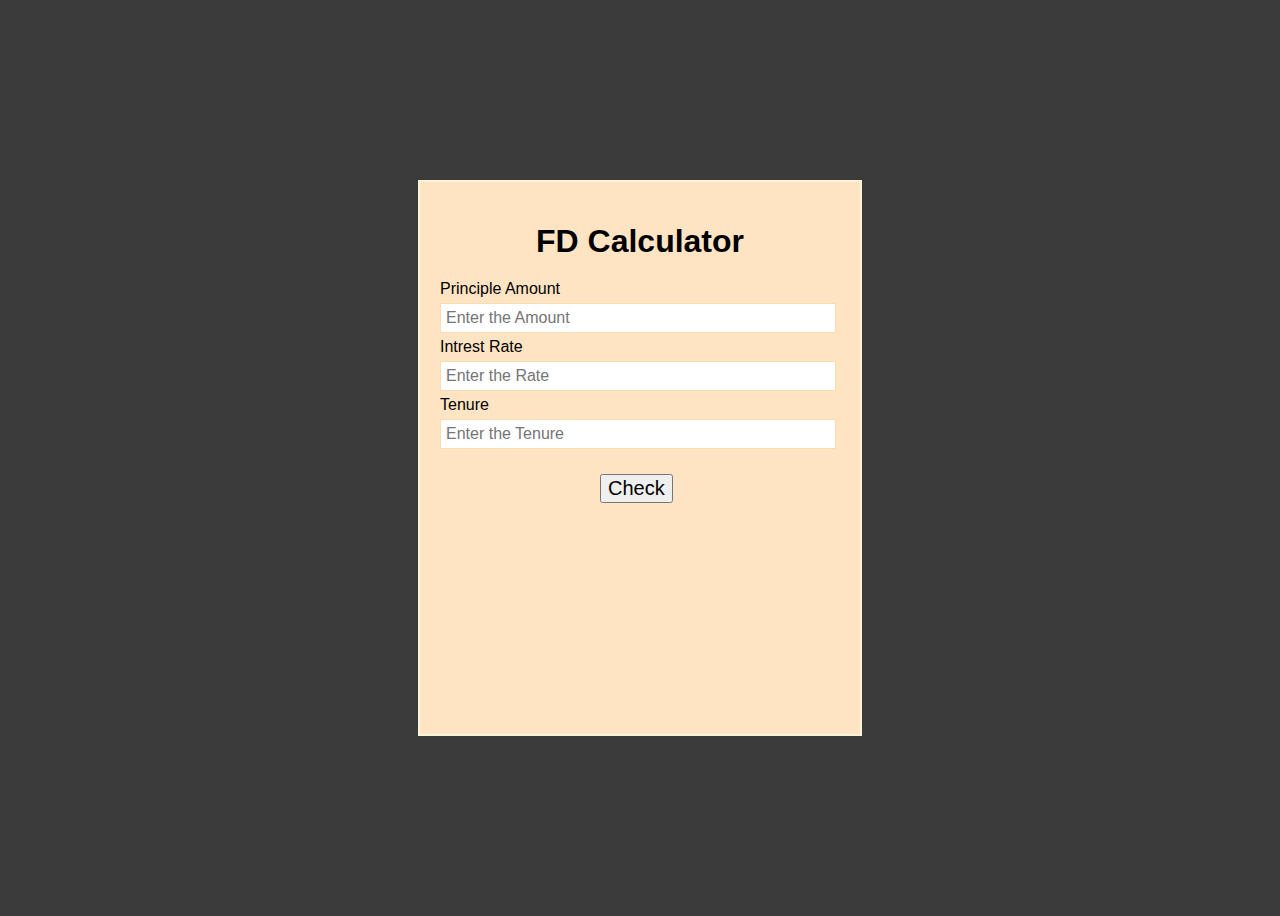
<file: FD-Calculator/index.html>
<!DOCTYPE html>
<html lang="en">
  <head>
    <meta charset="UTF-8" />
    <meta name="viewport" content="width=device-width, initial-scale=1.0" />
    <link rel="stylesheet" href="style.css" />
    <title>Document</title>
  </head>
  <body>
    <div class="main">
      <h1>FD Calculator</h1>
      <div class="form-group">
        <label for="principle"> Principle Amount</label>
        <input type="number" id="principle" placeholder="Enter the Amount" />
      </div>
      <div class="form-group">
        <label for="rate"> Intrest Rate</label>
        <input type="number" id="rate" placeholder="Enter the Rate" />
      </div>
      <div class="form-group">
        <label for="time"> Tenure</label>
        <input type="number" id="time" placeholder="Enter the Tenure" />
      </div>
      <button id="chkbtn" class="chkbtn">Check</button>
    </div>
    <script src="script.js"></script>
  </body>
</html>
</file>
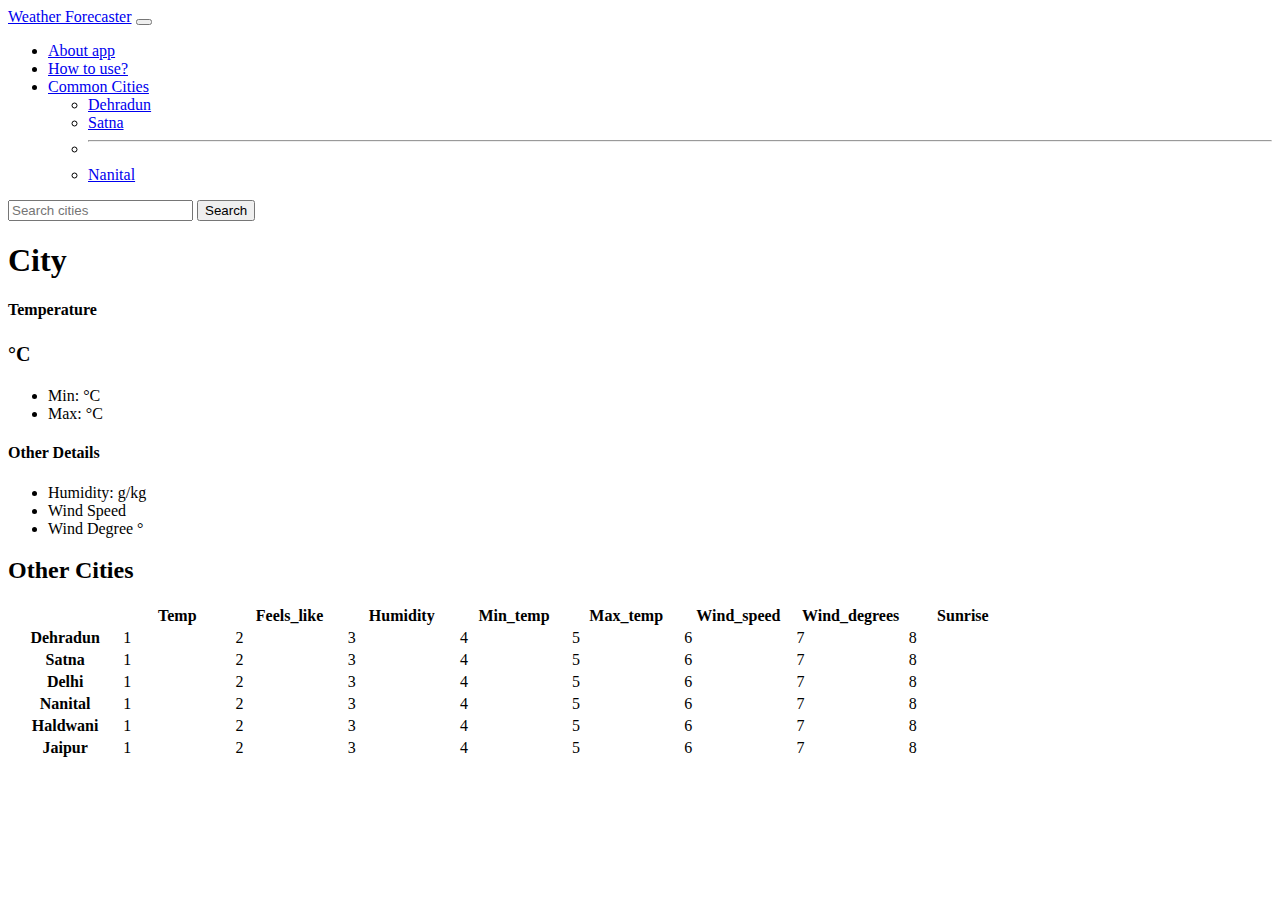
<file: Weather forecasting using html css js/index.html>
<!doctype html>
<html lang="en">
  <head>
    <meta charset="utf-8">
    <meta name="viewport" content="width=device-width, initial-scale=1">
    <title>Weather Forecastin</title>
    <link href="https://cdn.jsdelivr.net/npm/bootstrap@5.3.2/dist/css/bootstrap.min.css" rel="stylesheet" integrity="sha384-T3c6CoIi6uLrA9TneNEoa7RxnatzjcDSCmG1MXxSR1GAsXEV/Dwwykc2MPK8M2HN" crossorigin="anonymous">
    
  </head>
  <body>
    
    <nav class="navbar navbar-expand-lg bg-body-tertiary">
      <div class="container-fluid">
        <a class="navbar-brand" href="#">Weather Forecaster</a>
        <button class="navbar-toggler" type="button" data-bs-toggle="collapse" data-bs-target="#navbarSupportedContent" aria-controls="navbarSupportedContent" aria-expanded="false" aria-label="Toggle navigation">
          <span class="navbar-toggler-icon"></span>
        </button>
        <div class="collapse navbar-collapse" id="navbarSupportedContent">
          <ul class="navbar-nav me-auto mb-2 mb-lg-0">
            <li class="nav-item">
              <a class="nav-link active" aria-current="page" href="#">About app</a>
            </li>
            <li class="nav-item">
              <a class="nav-link" href="#">How to use?</a>
            </li>
            <li class="nav-item dropdown">
              <a class="nav-link dropdown-toggle" href="#" role="button" data-bs-toggle="dropdown" aria-expanded="false">
                Common Cities
              </a>
              <ul class="dropdown-menu">
                <li><a class="dropdown-item" href="#">Dehradun</a></li>
                <li><a class="dropdown-item" href="#">Satna</a></li>
                <li><hr class="dropdown-divider"></li>
                <li><a class="dropdown-item" href="#">Nanital</a></li>
              </ul>
            </li>
            
          </ul>
          <form class="d-flex" role="search">
            <input id="city" class="form-control me-2" type="search" placeholder="Search cities" aria-label="Search">
            <button class="btn btn-outline-success" type="submit" id="submit">Search</button>
          </form>
        </div>
      </div>
    </nav>


    <div class="main-section">
      <div class="container py-3">
        <header>
          <div class="d-flex flex-column flex-md-row align-items-center pb-3 mb-4 border-bottom">
           
      
            
      
          <div class="pricing-header p-3 pb-md-4 mx-auto text-center">
            <h1 class="display-4 fw-normal text-body-emphasis"><span id="CityName">City</span></h1>
          </div>
        </header>
      
        <main>
          <div class="row row-cols-1 row-cols-md-3 mb-3 text-center">
            <!-- <div class="col">
              <div class="card mb-4 rounded-3 shadow-sm">
                <div class="card-header py-3">
                  <h4 class="my-0 fw-normal">Temperature</h4>
                </div>
                <div class="card-body">
                  
                  <button type="button" class="w-100 btn btn-lg btn-outline-primary">Sign up for free</button>
                </div>
              </div>
            </div> -->
            <div class="col"></div>
            <div class="col">
              <div class="card mb-4 rounded-3 shadow-sm border-primary">
                <div class="card-header py-3 text-bg-primary border-primary">
                  <h4 class="my-0 fw-normal">Temperature</h4>
                </div>
                <div class="card-body">
                  <h2 class="card-title pricing-card-title"><span id="Current"></span><small class="text-body-secondary fw-light">°C</small></h2>
                  <ul class="list-unstyled mt-3 mb-4">

                    <li>Min: <span id="Min"></span>°C</li>
                    <li>Max: <span id="Max"></span>°C</li>
                  </ul>
                 
                  <!-- <button type="button" class="w-100 btn btn-lg btn-primary">Get started</button> -->
                </div>
              </div>
            </div>
            
            <div class="col">
              <div class="card mb-4 rounded-3 ">
                <div class="card-header py-3 ">
                  <h4 class="my-0 fw-normal">Other Details</h4>
                  <ul class="list-unstyled mt-3 mb-4">
                    <li>Humidity:  <span id="Humid"></span>g/kg</li>
                    <li>Wind Speed <span id="windsp"></span></li>
                    <li>Wind Degree <span id="windde"></span>°</li>
                  </ul>
                </div>
                <div class="card-body">
                  
                  <!-- <button type="button" class="w-100 btn btn-lg btn-outline-primary">Contact us</button> -->
                </div>
              </div>
            </div>
          </div>
      
          <h2 class="display-6 text-center mb-4">Other Cities</h2>
      
          <div class="table-responsive"   >
            <table class="table text-center">
              <thead>
                <tr>
                  <th style="width: 10%;"></th>
                  <th style="width: 10%;">Temp</th>
                  <th style="width: 10%;">Feels_like</th>
                  <th style="width: 10%;">Humidity</th>
                  <th style="width: 10%;">Min_temp</th>
                  <th style="width: 10%;">Max_temp</th>
                  <th style="width: 10%;">Wind_speed</th>
                  <th style="width: 10%;">Wind_degrees</th>
                  <th style="width: 10%;">Sunrise</th>
                </tr>
              </thead>
              <tbody>
                <tr>
                  <th scope="row" class="text-start">Dehradun</th>
                  
                    <td>1</td>
                    <td>2</td>
                    <td>3</td>
                    <td>4</td>
                    <td>5</td>
                    <td>6</td>
                    <td>7</td>
                    <td>8</td>
                  </tr>
                </tr>
                <tr>
                  <th scope="row" class="text-start">Satna</th>
                  <td>1</td>
                    <td>2</td>
                    <td>3</td>
                    <td>4</td>
                    <td>5</td>
                    <td>6</td>
                    <td>7</td>
                    <td>8</td>
                </tr>
              </tbody>
      
              <tbody>
                <tr>
                  <th scope="row" class="text-start">Delhi</th>
                  <td>1</td>
                    <td>2</td>
                    <td>3</td>
                    <td>4</td>
                    <td>5</td>
                    <td>6</td>
                    <td>7</td>
                    <td>8</td>
                </tr>
                <tr>
                  <th scope="row" class="text-start">Nanital</th>
                  <td>1</td>
                    <td>2</td>
                    <td>3</td>
                    <td>4</td>
                    <td>5</td>
                    <td>6</td>
                    <td>7</td>
                    <td>8</td>
                </tr>
                <tr>
                  <th scope="row" class="text-start">Haldwani</th>
                  <td>1</td>
                    <td>2</td>
                    <td>3</td>
                    <td>4</td>
                    <td>5</td>
                    <td>6</td>
                    <td>7</td>
                    <td>8</td>
                </tr>
                <tr>
                  <th scope="row" class="text-start">Jaipur</th>
                  <td>1</td>
                    <td>2</td>
                    <td>3</td>
                    <td>4</td>
                    <td>5</td>
                    <td>6</td>
                    <td>7</td>
                    <td>8</td>
                </tr>
              </tbody>
              
            </table>
          </div>
        </main>
      
       
      </div>
    </div>
    <script src="https://cdn.jsdelivr.net/npm/bootstrap@5.3.2/dist/js/bootstrap.bundle.min.js" integrity="sha384-C6RzsynM9kWDrMNeT87bh95OGNyZPhcTNXj1NW7RuBCsyN/o0jlpcV8Qyq46cDfL" crossorigin="anonymous"></script>
    <script src="script.js"></script>
  </body>
</html>
</file>
<file: FD-Calculator/style.css>
body {
  font-family: Arial, Helvetica, sans-serif;
  height: 100vh;
  display: flex;
  justify-content: center;
  align-items: center;
  background-color: rgb(59, 59, 59);
}
.main {
  background-color: bisque;
  border: 2px solid beige;
  height: 40vw;
  padding: 20px;
  max-width: 400px;
  width: 100%;
}
.main:hover {
  box-shadow: 5px 5px 10px rgb(0, 0, 0);
}
h1 {
  text-align: center;
  margin-bottom: 20px;
}
.form-group {
  margin-bottom: 5px;
}
.form-group label {
  display: block;
  margin-bottom: 5px;
}
.form-group input{
    border: 0.2px solid wheat;
    width: 96%;
    font-size: 16px;
    padding: 5px;
}
.chkbtn{
    margin-top: 20px;
    margin-left: 40%;
    font-size: 20px;
}
</file>
